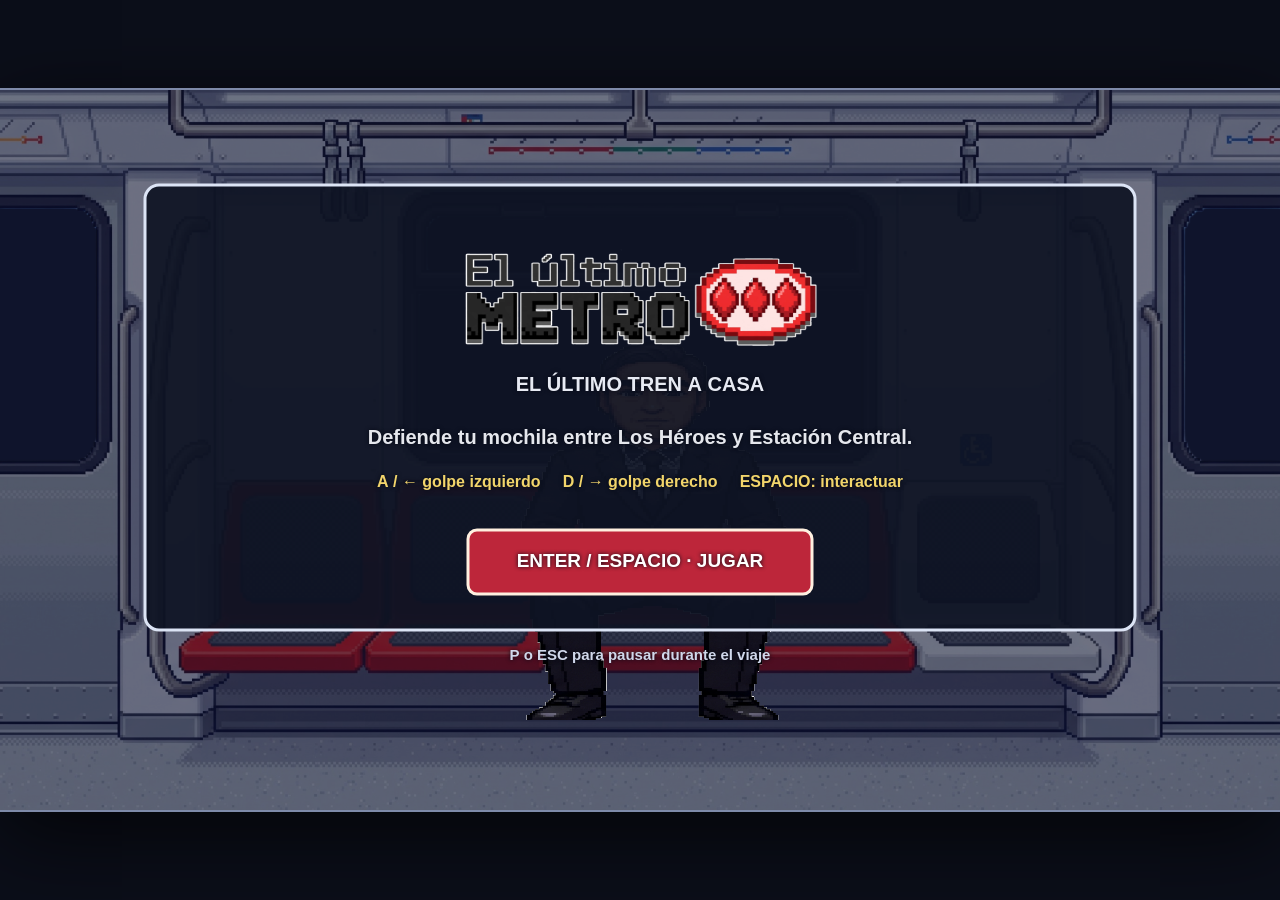
<file: index.html>
<!doctype html>
<html lang="es">
<head>
  <meta charset="utf-8">
  <meta name="viewport" content="width=device-width,initial-scale=1">
  <meta name="theme-color" content="#101528">
  <title>Metro de Vuelta</title>
  <link rel="stylesheet" href="styles.css">
</head>
<body>
  <main class="cabinet" aria-label="Metro de Vuelta, videojuego">
    <canvas id="game" width="1280" height="720" aria-label="Juego. Usa A y D para golpear. Espacio para actuar."></canvas>
    <div class="loading" id="loading">Cargando el último tren…</div>
  </main>
  <script src="src/config.js"></script>
  <script src="src/audio.js"></script>
  <script src="src/game.js"></script>
  <script src="src/events.js"></script>
  <script src="src/cinematics.js"></script>
  <script src="src/render.js"></script>
  <script src="src/main.js"></script>
</body>
</html>
</file>
<file: styles.css>
* { box-sizing: border-box; }
html, body { margin: 0; min-height: 100%; background: #0b0e19; color: #f7f1dc; font-family: "Trebuchet MS", Arial, sans-serif; }
body { min-height: 100vh; display: grid; place-items: center; overflow: hidden; }
.cabinet { position: relative; width: min(100vw, 177.7778vh); aspect-ratio: 16 / 9; background: #101528; box-shadow: 0 0 0 2px #7e8aa9, 0 24px 80px #000b; }
canvas { width: 100%; height: 100%; display: block; image-rendering: pixelated; }
.loading { position: absolute; inset: 0; display: grid; place-items: center; color: #fff; background: #11182c; font-size: clamp(14px, 2vw, 24px); letter-spacing: .06em; transition: opacity .25s; }
.loading.done { opacity: 0; pointer-events: none; }
@media (max-aspect-ratio: 16/9) { .cabinet { width: 100vw; } }
</file>
